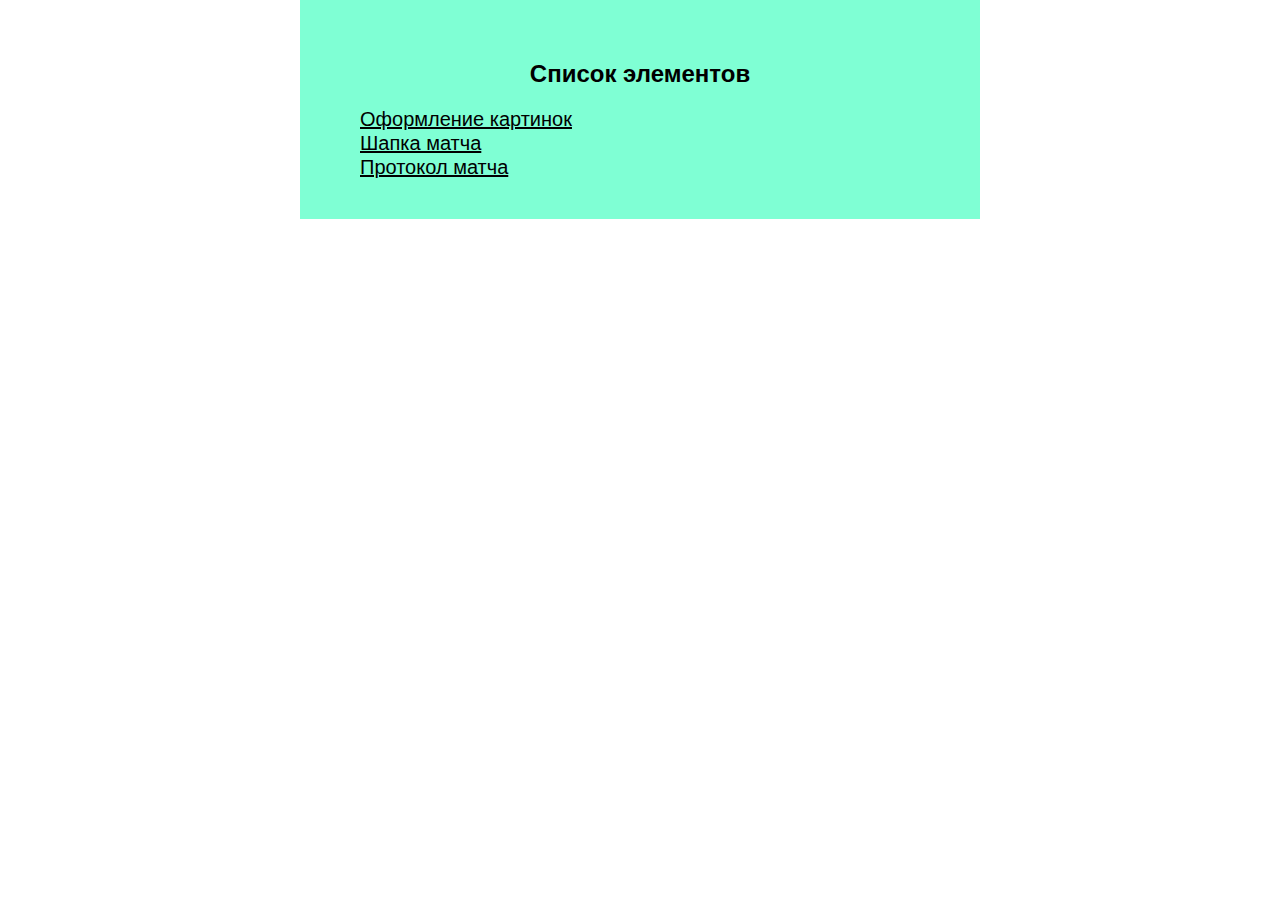
<file: index.html>
<!DOCTYPE html>
<html lang="ru">
<head>
    <meta charset="utf-8">
    <title>Шаблоны SportSoft</title>
    <meta name="viewport" content="width=device-width,initial-scale=1">
    <link href="css/normalize.css" rel="stylesheet">
</head>
<body>
<header class="header"></header>
<style>
    .title {
        text-align: center;
    }

    .main {
        max-width: 600px;
        margin: 0 auto;
        padding: 40px;
        background-color: aquamarine;
        color: black;
        font-family: "Arial", sans-serif;
    }

    .list {
        list-style: none;
        padding: 0;
        margin: 0;
    }

    .link {
        font-size: 20px;
        line-height: 24px;
        padding: 20px;
        color: black;
    }
</style>
<main class="main">
    <h2 class="title">Список элементов</h2>
    <ul class="list">
        <li class="item">
            <a class="link" href="picture.html" target="_blank">Оформление картинок</a>
        </li>
        <li class="item">
            <a class="link" href="match-head.html" target="_blank">Шапка матча</a>
        </li>
        <li class="item">
            <a class="link" href="match-protocol.html" target="_blank">Протокол матча</a>
        </li>
    </ul>
</main>
<footer class="footer"></footer>
</body>
</html>
</file>
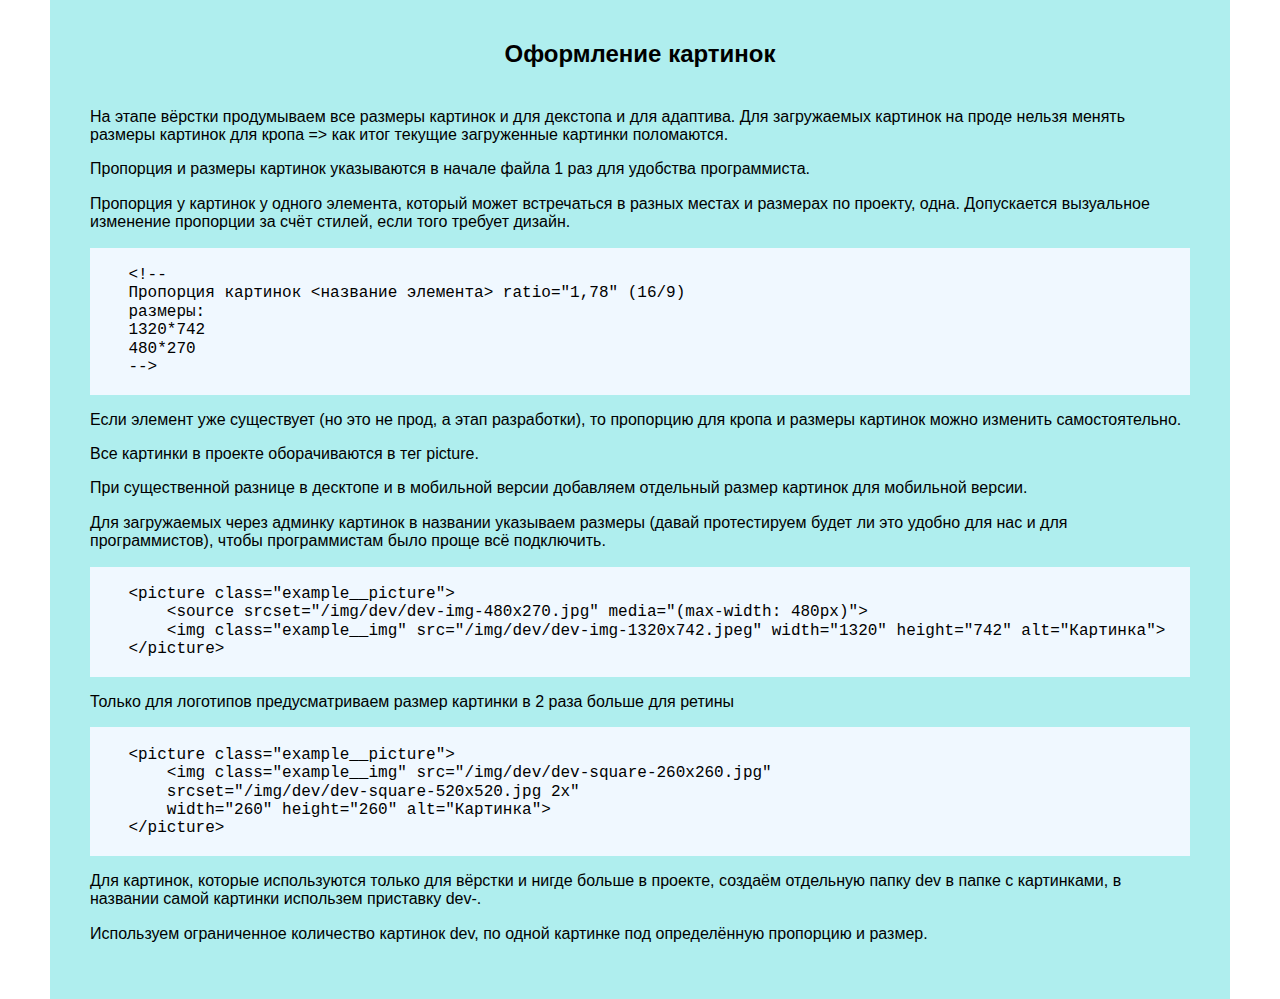
<file: picture.html>
<!DOCTYPE html>
<html lang="ru">
<head>
    <meta charset="utf-8">
    <title>Шаблоны SportSoft</title>
    <meta name="viewport" content="width=device-width,initial-scale=1">
    <link href="css/normalize.css" rel="stylesheet">
</head>
<body>
<header class="header"></header>
<style>
    .title {
        text-align: center;
        margin: 0 0 40px 0;
    }

    .main {
        max-width: 1100px;
        margin: 0 auto;
        padding: 40px;
        background-color: paleturquoise;
        color: black;
        font-family: "Arial", sans-serif;
    }

    pre {
        background-color: aliceblue;
    }
</style>
<main class="main">
    <h2 class="title">Оформление картинок</h2>
    <p>На этапе вёрстки продумываем все размеры картинок и для декстопа и для адаптива. Для загружаемых картинок на проде нельзя менять размеры картинок для кропа => как итог текущие загруженные картинки поломаются.</p>
    <p>Пропорция и размеры картинок указываются в начале файла 1 раз для удобства программиста.</p>
    <p>Пропорция у картинок у одного элемента, который может встречаться в разных местах и размерах по проекту, одна. Допускается вызуальное изменение пропорции за счёт стилей, если того требует дизайн.</p>
    <pre><code>
    &lt;!--
    Пропорция картинок <название элемента> ratio="1,78" (16/9)
    размеры:
    1320*742
    480*270
    --&gt;
    </code></pre>
    <p>Если элемент уже существует (но это не прод, а этап разработки), то пропорцию для кропа и размеры картинок можно изменить самостоятельно.</p>
    <p>Все картинки в проекте оборачиваются в тег picture.</p>
    <p>При существенной разнице в десктопе и в мобильной версии добавляем отдельный размер картинок для мобильной версии.</p>
    <p>Для загружаемых через админку картинок в названии указываем размеры (давай протестируем будет ли это удобно для нас и для программистов), чтобы программистам было проще всё подключить.</p>
    <pre><code>
    &lt;picture class="example__picture"&gt;
        &lt;source srcset="/img/dev/dev-img-480x270.jpg" media="(max-width: 480px)"&gt;
        &lt;img class="example__img" src="/img/dev/dev-img-1320x742.jpeg" width="1320" height="742" alt="Картинка"&gt;
    &lt;/picture&gt;
    </code></pre>
    <p>Только для логотипов предусматриваем размер картинки в 2 раза больше для ретины</p>
    <pre><code>
    &lt;picture class="example__picture"&gt;
        &lt;img class="example__img" src="/img/dev/dev-square-260x260.jpg"
        srcset="/img/dev/dev-square-520x520.jpg 2x"
        width="260" height="260" alt="Картинка"&gt;
    &lt;/picture&gt;
    </code></pre>
    <p>Для картинок, которые используются только для вёрстки и нигде больше в проекте, создаём отдельную папку dev в папке с картинками, в названии самой картинки использем приставку dev-.</p>
    <p>Используем ограниченное количество картинок dev, по одной картинке под определённую пропорцию и размер.</p>
</main>
<footer class="footer"></footer>
</body>
</html>
</file>
